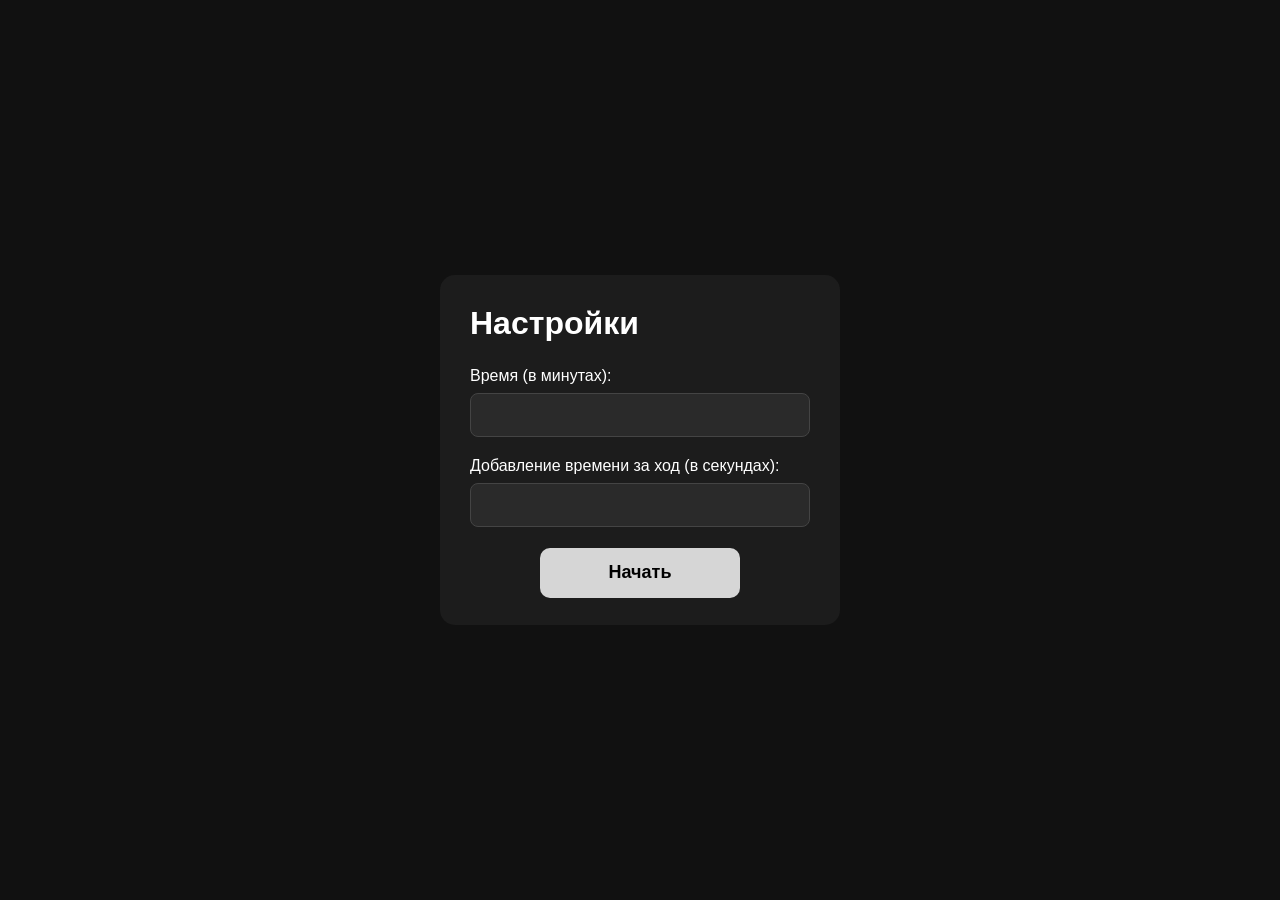
<file: index.html>
<!DOCTYPE html>
<html lang="ru">
<head>
    <meta charset="UTF-8">
    <meta name="viewport" content="width=device-width, initial-scale=1.0">
    <title>Настройки</title>

    <link rel="stylesheet" href="static/timer-settings/style.css">
</head>
<body>
    <div class="settings">
        <h1>Настройки</h1>

        <div class="field">
            <label for="username">Время (в минутах):</label>
            <input type="text" id="username" class="timer">
        </div>

        <div class="field">
            <label for="server">Добавление времени за ход (в секундах):</label>
            <input type="text" id="server" class="timer-plus">
        </div>

        <button>Начать</button>
    </div>

    <script src="static/timer-settings/script.js"></script>
</body>
</html>
</file>
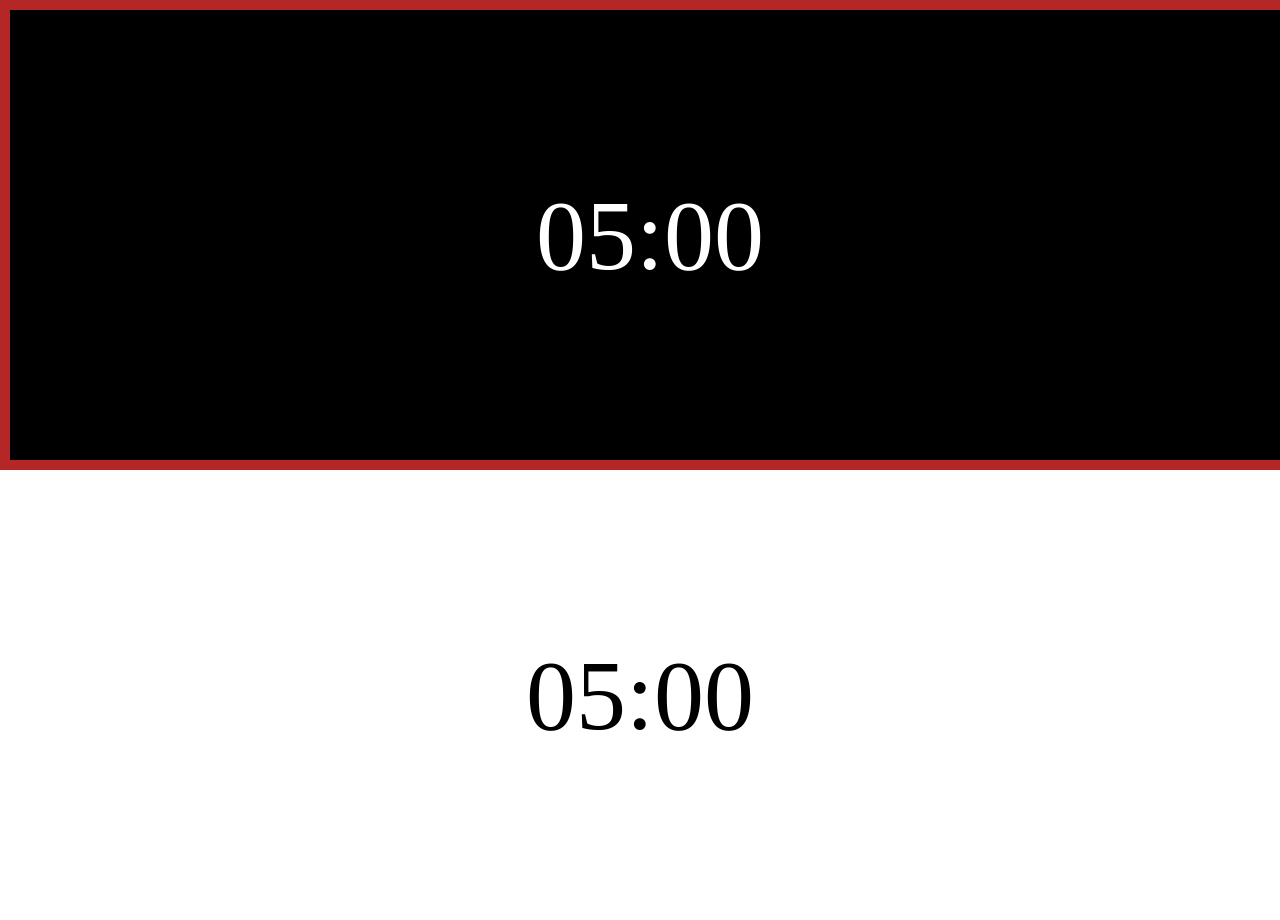
<file: timer.html>
<!DOCTYPE html>
<html lang="en">
<head>
    <meta charset="UTF-8">
    <meta name="viewport" content="width=device-width, initial-scale=1.0">
    <title>Timer</title>

    <link rel="stylesheet" href="static/timer-start/style.css">
</head>
<body>
    <div class="black"><span class="timer-black"></span></div>
    <div class="white"><span class="timer-white"></span></div>
    
    <script src="static/timer-start/script.js"></script>
</body>
</html>
</file>
<file: static/timer-settings/style.css>
* {
    box-sizing: border-box;
}

body {
    margin: 0;
    min-height: 100vh;

    display: flex;
    justify-content: center;
    align-items: center;

    font-family: Arial, sans-serif;
    background: #111;
    color: white;
}

.settings {
    width: 400px;
    padding: 30px;
    height: 350px;

    background: #1c1c1c;
    border-radius: 15px;

    position: relative;
}

.settings h1 {
    margin-top: 0;
    margin-bottom: 25px;
}

.field {
    margin-bottom: 20px;
}

.field label {
    display: block;
    margin-bottom: 8px;
}

.field input {
    width: 100%;
    padding: 12px;

    border: 1px solid #444;
    border-radius: 8px;

    background: #2a2a2a;
    color: white;

    font-size: 16px;
    outline: none;
}

.field input:focus {
    border-color: #777;
}

button {
    position: absolute;
    left: 50%;
    top: 85%;
    transform: translate(-50%, -50%);
    width: 200px;
    height: 50px;
    border-radius: 10px;
    border: none;
    font-size: large;
    font-weight: bolder;
    background-color: #d6d6d6;
}

button:hover {
    background-color: #d6d6d68a;
    transition: background-color 0.3s ease;
    cursor: pointer;
}
</file>
<file: static/timer-start/style.css>
body {
    margin: 0;
    overflow: hidden;
}

.black {
    background-color: black;
    width: 100%;
    height: 50vh;
    color: white;
    display: flex;
    justify-content: center;
    align-items: center;
    font-size: 100px;
    cursor: default;
    border-color: rgb(181, 39, 39);
    border-width: 10px;
    border-style: solid;
}

.white {
    background-color: white;
    width: 100%;
    height: 50vh;
    display: flex;
    justify-content: center;
    align-items: center;
    font-size: 100px;
    cursor: default;

    border-color: rgb(181, 39, 39);
    border-width: 10px;
    box-sizing: border-box;
}
</file>
